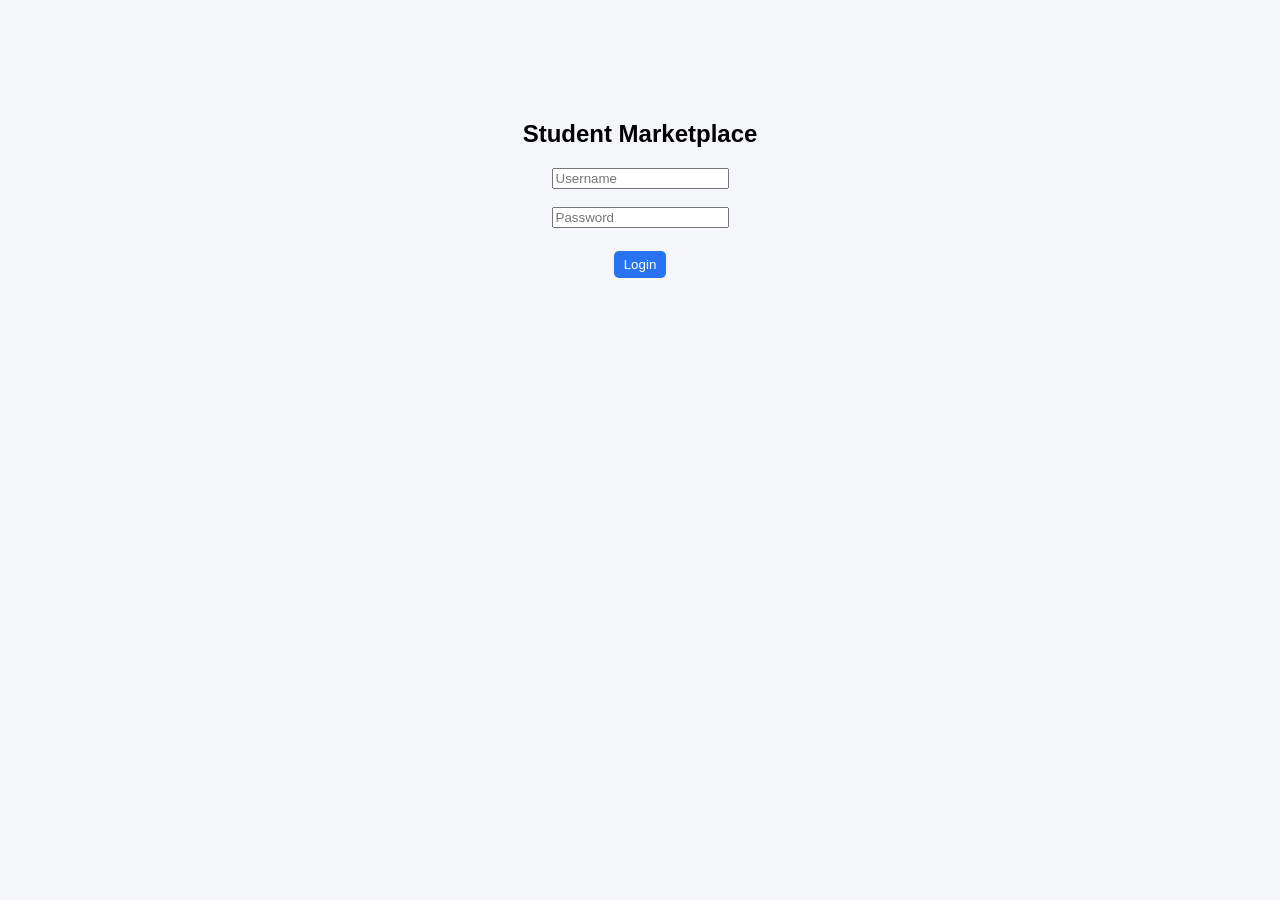
<file: index.html>
<!DOCTYPE html>
<html>
<head>
<title>Login</title>
<link rel="stylesheet" href="style.css">
</head>
<body>

<div class="center">
<h2>Student Marketplace</h2>

<input id="user" placeholder="Username"><br><br>
<input id="pass" type="password" placeholder="Password"><br><br>

<button onclick="login()">Login</button>
</div>

<script>
function login(){
if(user.value==="admin" && pass.value==="1234"){
localStorage.setItem("login","true");
location="home.html";
}else{
alert("Wrong login");
}
}
</script>

</body>
</html>
</file>
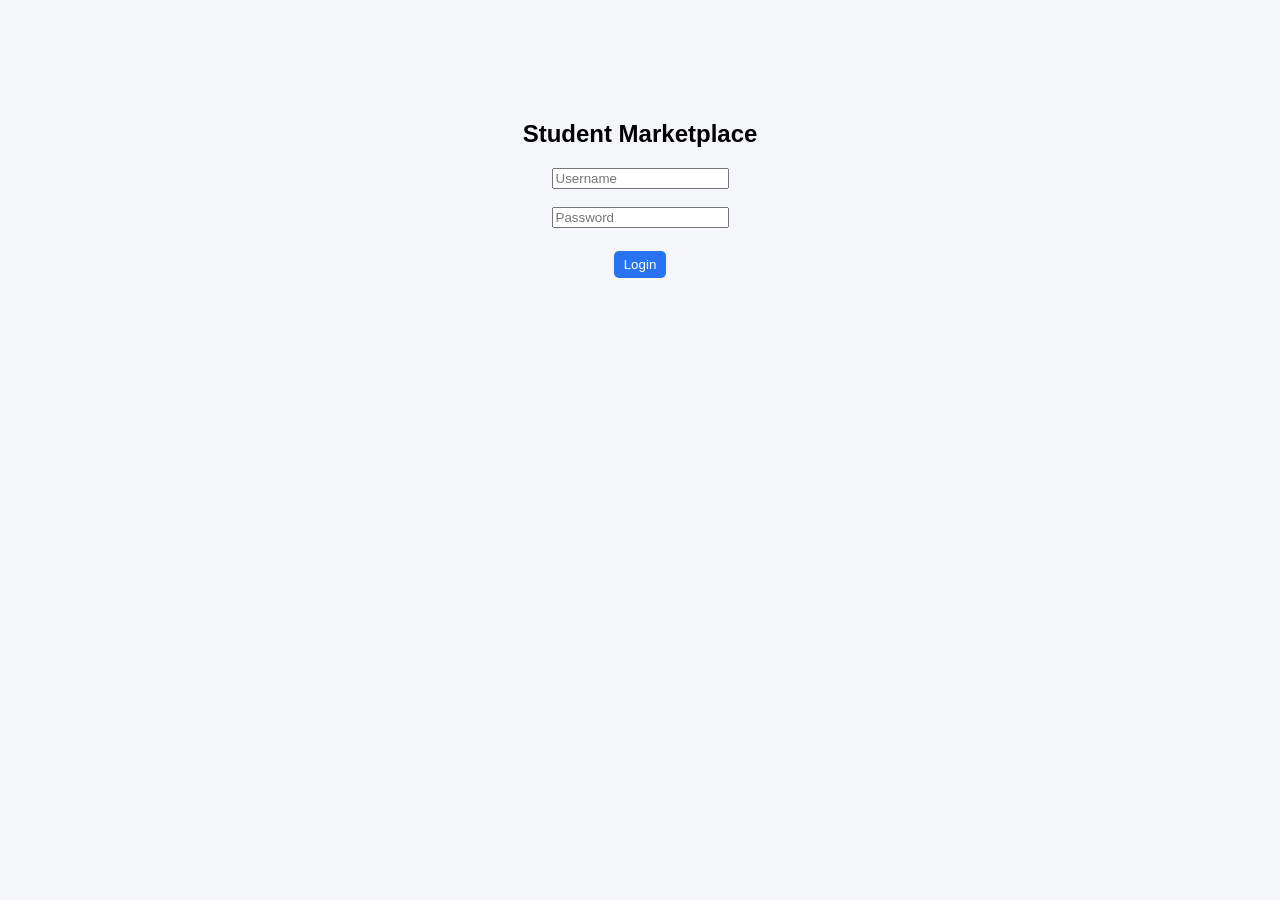
<file: add.html>
<!DOCTYPE html>
<html>
<head>
<title>Add Product</title>
<link rel="stylesheet" href="style.css">
</head>
<body>

<button onclick="history.back()">⬅ Back</button>

<h2>Add Product</h2>

<input id="name" placeholder="Name"><br>
<input id="price" placeholder="Price"><br>

<select id="category">
<option>1st Year</option>
<option>2nd Year</option>
<option>3rd Year</option>
<option>4th Year</option>
</select><br>

<input id="seller" placeholder="Seller Name"><br>
<input id="contact" placeholder="Phone"><br>

<button onclick="addProduct()">Add</button>

<script src="script.js"></script>
</body>
</html>
</file>
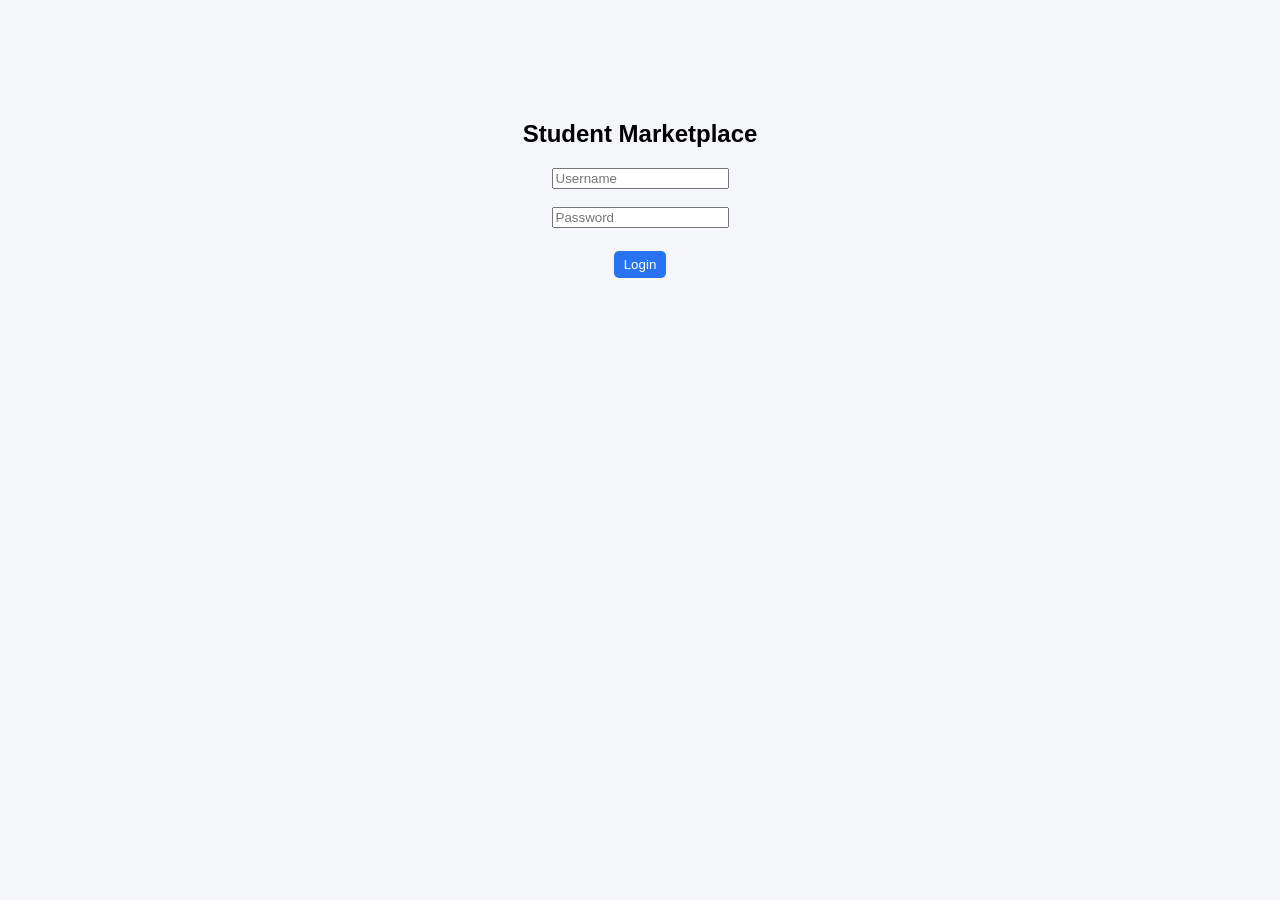
<file: cart.html>
<!DOCTYPE html>
<html>
<head>
<title>Cart</title>
<link rel="stylesheet" href="style.css">
</head>
<body>

<button onclick="history.back()">⬅ Back</button>

<h2>Your Cart</h2>

<div id="cart"></div>
<h3 id="total"></h3>
  <h3>Select Payment Method</h3>

<div>
  <input type="radio" name="payment" value="gpay"> Google Pay <br>
  <input type="radio" name="payment" value="phonepe"> PhonePe <br>
  <input type="radio" name="payment" value="paytm"> Paytm <br>
  <input type="radio" name="payment" value="card"> Debit/Credit Card <br>
</div>

<br>

<button onclick="payNow()">💳 Pay Online</button>

<script src="script.js"></script>
<script>showCart()</script>

</body>
</html>
</file>
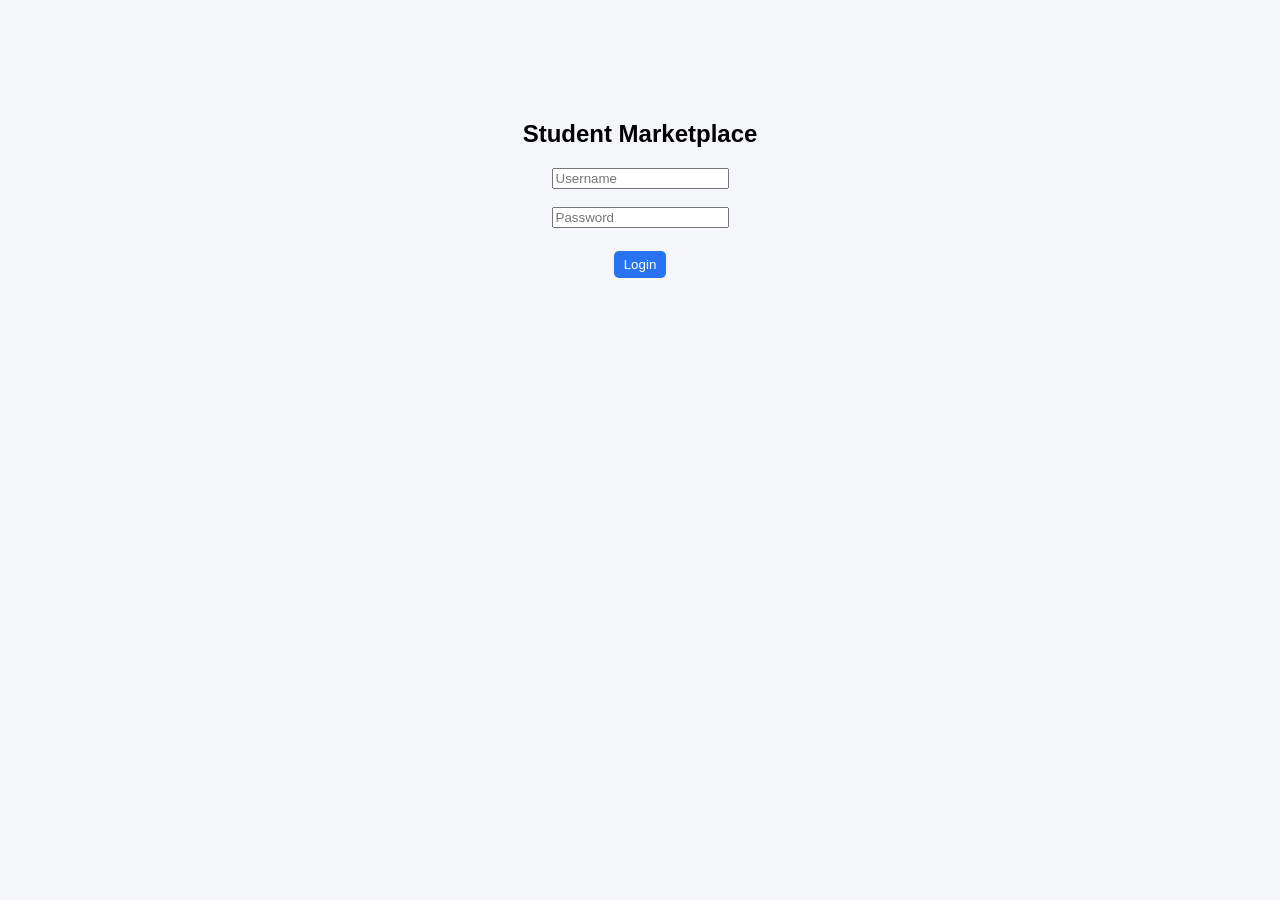
<file: home.html>
<!DOCTYPE html>
<html>
<head>
<title>Home</title>
<link rel="stylesheet" href="style.css">
</head>
<body>

<header>
<h2>Student Marketplace</h2>
<div>
<a href="home.html">Home</a>
<a href="cart.html">Cart</a>
<button onclick="logout()">Logout</button>
</div>
</header>

<div class="controls">

<input id="search" placeholder="Search..." onkeyup="show()">

<select id="year" onchange="show()">
<option value="">All Year</option>
<option value="1st Year">1st Year</option>
<option value="2nd Year">2nd Year</option>
<option value="3rd Year">3rd Year</option>
<option value="4th Year">4th Year</option>
</select>

<select id="dept" onchange="show()">
<option value="">All Dept</option>
<option value="CSE">CSE</option>
<option value="ECE">ECE</option>
<option value="MECH">MECH</option>
<option value="EEE">EEE</option>
<option value="CIVIL">CIVIL</option>
</select>

</div>

<div id="list"></div>

<script src="script.js"></script>
</body>
</html>
</file>
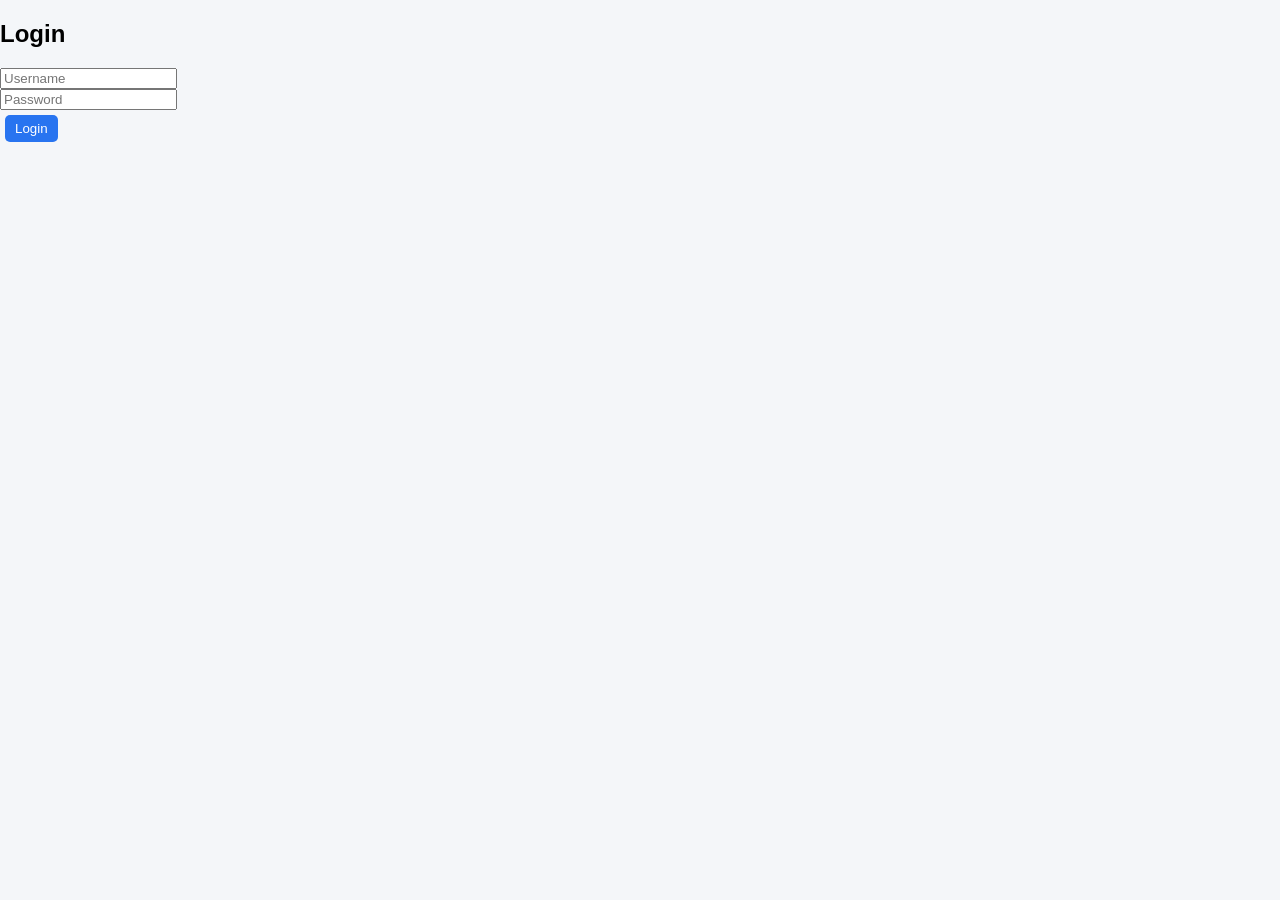
<file: login.html>
<!DOCTYPE html>
<html>
<head>
<title>Login</title>
<link rel="stylesheet" href="style.css">
</head>
<body>

<h2>Login</h2>

<input id="user" placeholder="Username"><br>
<input id="pass" type="password" placeholder="Password"><br>

<button onclick="login()">Login</button>

<script>
function login() {
    if(user.value === "admin" && pass.value === "1234"){
        localStorage.setItem("login", "true");
        window.location = "index.html";
    } else {
        alert("Wrong credentials");
    }
}
</script>

</body>
</html>
</file>
<file: style.css>
body{
font-family:Arial;
margin:0;
background:#f4f6f9;
}

header{
background:#2874f0;
color:white;
padding:15px;
display:flex;
justify-content:space-between;
}

header a{
color:white;
margin:10px;
text-decoration:none;
}

.controls{
text-align:center;
padding:10px;
}

#list{
padding:15px;
}

.card{
background:white;
margin:10px;
padding:12px;
border-radius:8px;
box-shadow:0 2px 5px rgba(0,0,0,0.1);
}

button{
background:#2874f0;
color:white;
border:none;
padding:6px 10px;
border-radius:5px;
margin:5px;
cursor:pointer;
}

.center{
text-align:center;
margin-top:120px;
}
</file>
